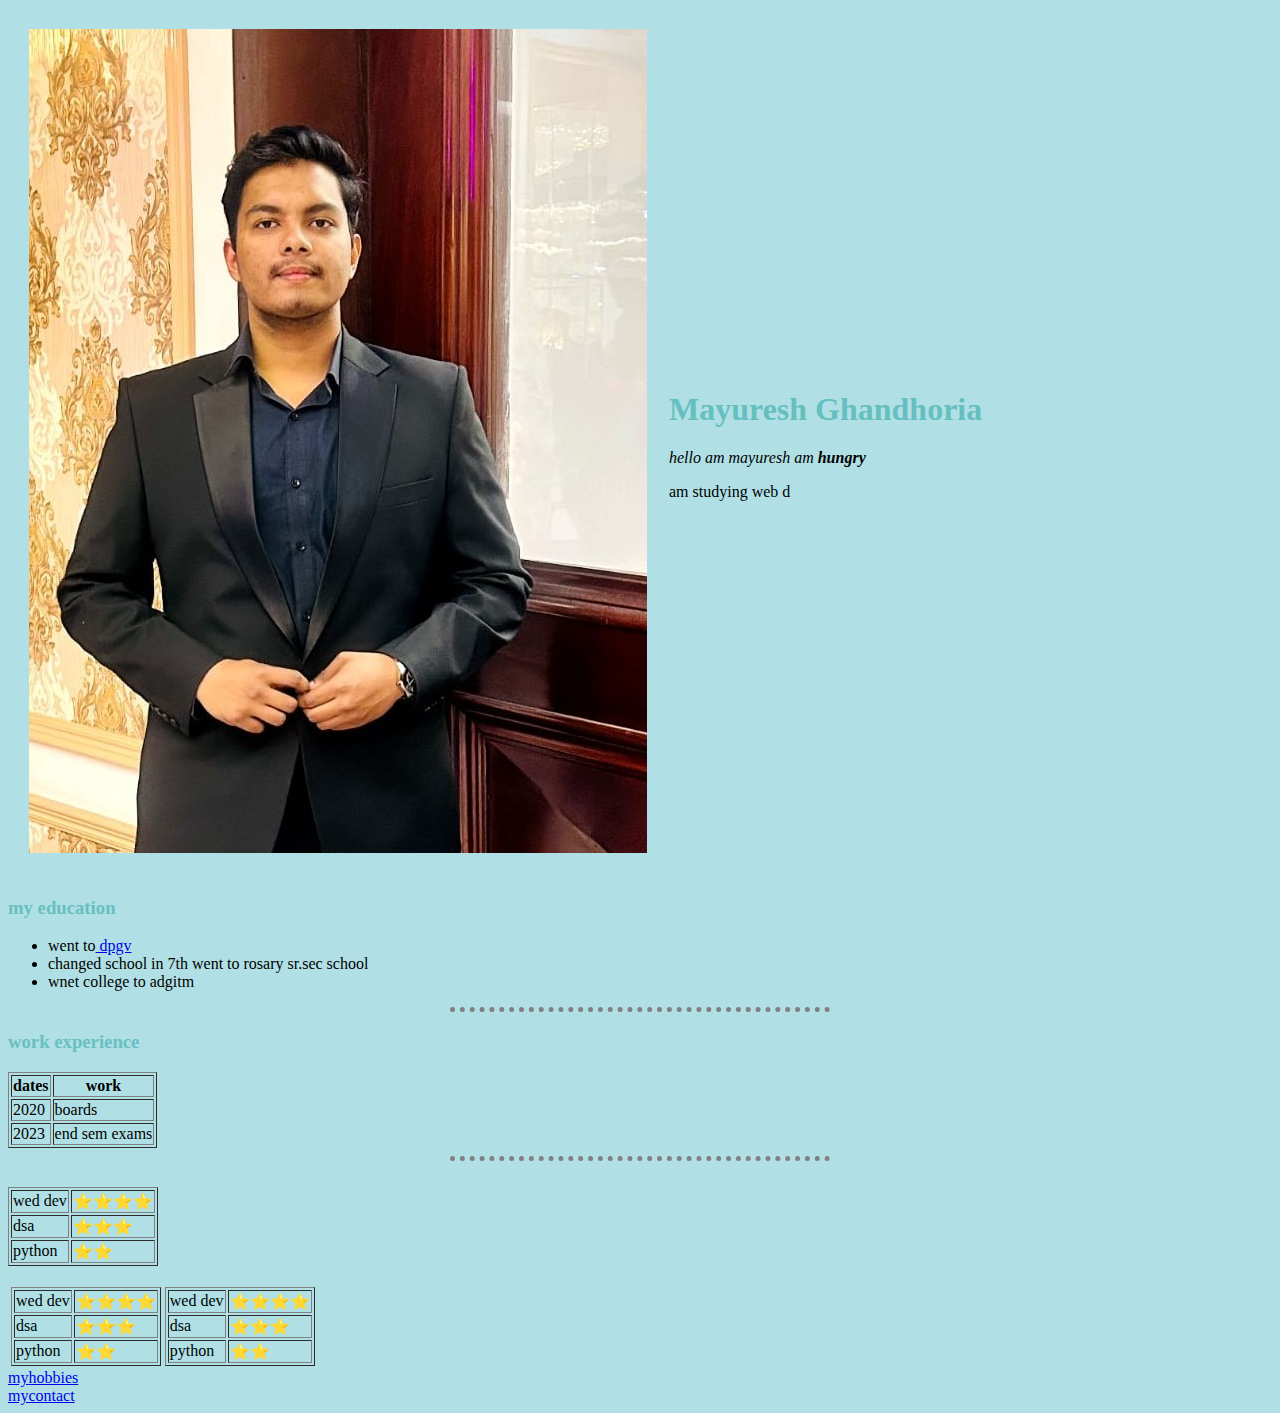
<file: index.html>
<!DOCTYPE html>
<html lang="en" dir="ltr">

<head>
  <meta charset="utf-8">
  <title>mayuresh prsnl site</title>
  <link rel="stylesheet" href="styles.css">
</head>
<!-- NOTE: internal css

 body{
   background-color: POWDERBLUE
}
img{
  height: 350px
}
hr{
  /*background-color: grey;*/
  border-style: dotted none none;
  height: 0px;
  border-width: 5px;
  border-color: grey;
  width:30%;
}
 -->
<body>
  <table cellspacing="20">
    <tr>
      <td><img src="me.jpg" alt="mayuresh profile picture"></td>
      <td>  <h1>Mayuresh Ghandhoria</h1>
        <p><em>  hello am mayuresh am <strong>hungry</strong></em></p>
        <p>am studying web d</p></td>
    </tr>
  </table>

  <h3>my education</h3>
  <ul>
    <li>went to<a href="https://www.dpsgs.org/vasundhara/"> dpgv </a></li>
    <li>changed school in 7th  went to rosary sr.sec school  </li>
    <li>wnet college to adgitm</li>
  </ul>
  <hr>
  <h3> work experience</h3>

  <table border="1">
    <thead>
      <tr>
        <th>dates</th>
        <th>work</th>
      </tr>
    </thead>

    <tr>
      <td>2020</td>
      <td>boards</td>
    </tr>

    <tr>
      <td>2023</td>
      <td>end sem exams</td>
    </tr>
  </table>
  <hr>
  <br>

  <table border="1">
    <tr>
      <td>wed dev</td>
      <td>⭐⭐⭐⭐</td>
    </tr>
    <tr>
      <td>dsa</td>
      <td>⭐⭐⭐</td>
    </tr>
    <tr>
      <td>python</td>
      <td>⭐⭐</td>
    </tr>
  </table>
<br>
  <table>
    <tr>
      <td>
        <table border="1">
          <tr>
            <td>wed dev</td>
            <td>⭐⭐⭐⭐</td>
          </tr>
          <tr>
            <td>dsa</td>
            <td>⭐⭐⭐</td>
          </tr>
          <tr>
            <td>python</td>
            <td>⭐⭐</td>
          </tr>
        </table>
      </td>
      <td>
        <table border="1">
          <tr>
            <td>wed dev</td>
            <td>⭐⭐⭐⭐</td>
          </tr>
          <tr>
            <td>dsa</td>
            <td>⭐⭐⭐</td>
          </tr>
          <tr>
            <td>python</td>
            <td>⭐⭐</td>
          </tr>
        </table>
      </td>
    </tr>
  </table>

  <a href="myhobbies.html">myhobbies</a>
  <br />
  <a href="mycontact.html">mycontact</a>

</body>

</html>
</file>
<file: styles.css>
body{
   background-color: POWDERBLUE;
}

img:hover{
  background-color:gold; 
  height: 350px;
}

hr{
  /*background-color: grey;*/
  border-style: dotted none none;
  height: 0px;
  border-width: 5px;
  border-color: grey;
  width:30%;
}

h1{
  color: #66bfbf;
}

h3{
  color: #68bfbf;
}
/* NOTE: use class in tags of html for more specific styling for eg if two images
are there make two class for each in each of them with different name and type
.classname{css code} */

/* NOTE: inline>internal>external */

/* NOTE: id in html tag id and class are more specific and hence more priority

diff btw id and class you would use the id to identify elements where there
is only a single one of them on a particular class can be same
id is used to uniquely identify  a tag can have more than one class but only one id*/
</file>
